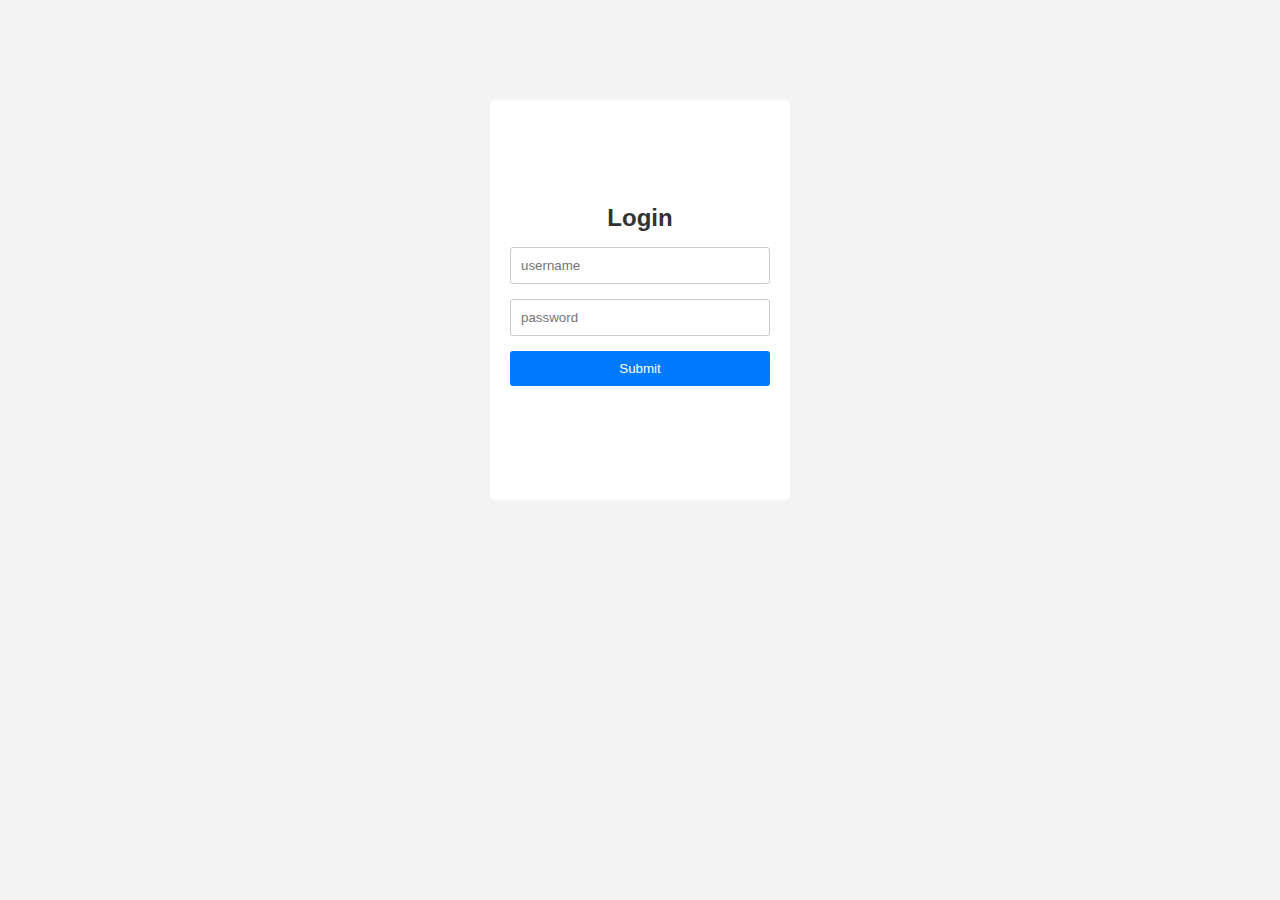
<file: LinkedIn Fake/index.html>
<!DOCTYPE html>
<html lang="en">
<head>
    <meta charset="UTF-8">
    <meta name="viewport" content="width=device-width, initial-scale=1.0">
    <title>Login</title>
    <link rel="stylesheet" href="styles/index.css">
    <script src="scripts/login.js" defer></script>
</head>
<body>
    <div class="login-container">
        <h2>Login</h2>
        <form id="login-form">
            <input type="text" id="username" placeholder="username" required>
            <input type="password" id="password" placeholder="password" required>
            <button type="submit">Submit</button>
            <p id="error-message" class=error-message></p>
        </form>
    </div>
</body>
</html>
</file>
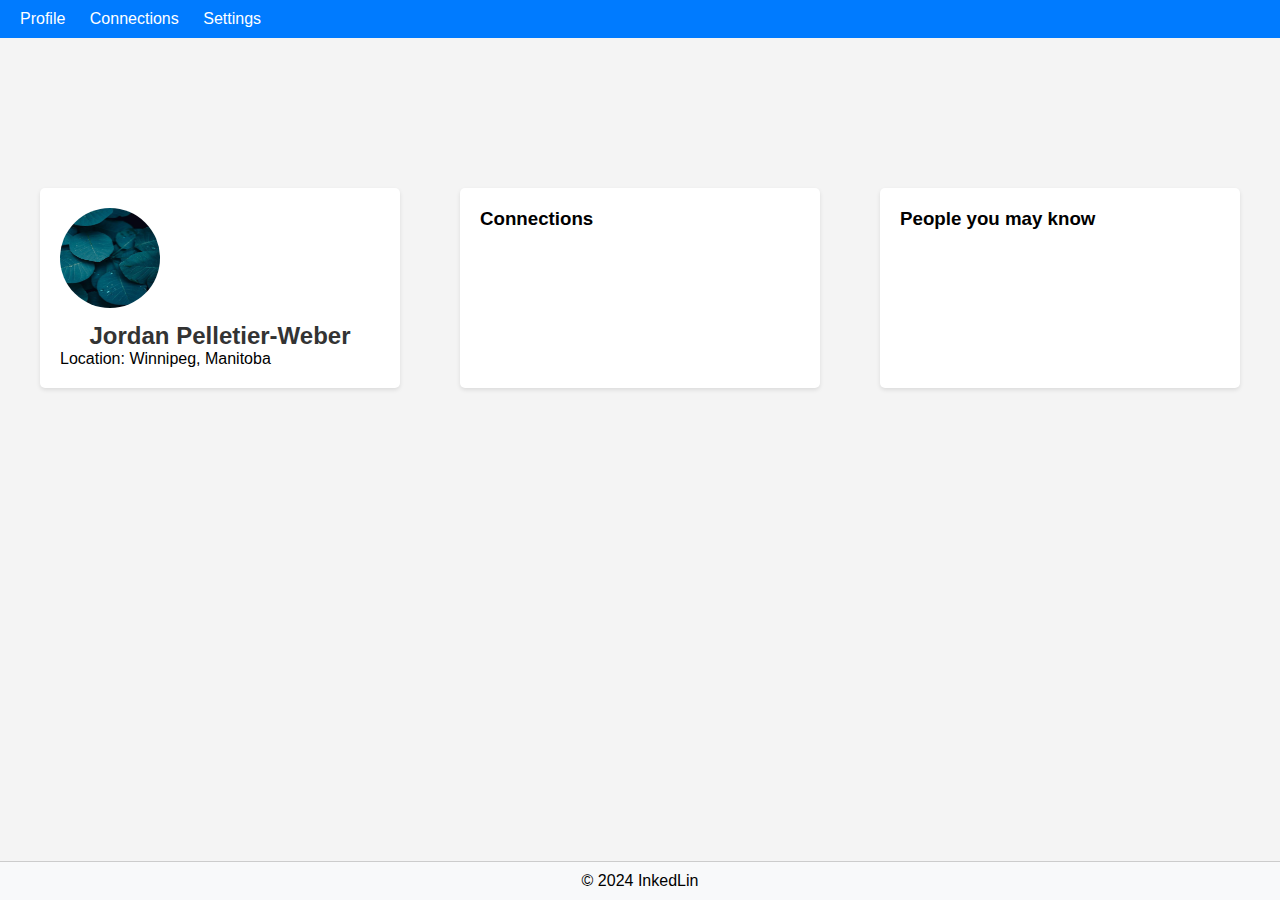
<file: LinkedIn Fake/home.html>
<!DOCTYPE html>
<html lang="en">
<head>
    <meta charset="UTF-8">
    <meta name="viewport" content="width=device-width, initial-scale=1.0">
    <title>Home</title>
    <link rel="stylesheet" href="styles/index.css">
    <script src="scripts/app.js" defer></script>
</head>
<body>
    <header>
        <nav>
            <ul>
                <li><a href="#">Profile</a></li>
                <li><a href="#">Connections</a></li>
                <li><a href="#">Settings</a></li>
            </ul>
        </nav>
    </header>
    <div class="main-content">
        <div class="profile">
            <img src="imgs/fake-linkedin-pfp.jpg" alt="Profile Picture">
            <h2>Jordan Pelletier-Weber</h2>
            <p>Location: Winnipeg, Manitoba</p>
        </div>
        <div class="connections">
            <h3>Connections</h3>
            <ul id="connections-list">
                <!-- Dynamically filled using API -->
            </ul>
        </div>
        <div class="suggestions">
            <h3>People you may know</h3>
            <ul id="suggested-list">
                <!-- Dynamically filled using API -->
            </ul>
        </div>
    </div>
    <footer>
        <p>&copy; 2024 InkedLin</p>
    </footer>
</body>
</html>
</file>
<file: LinkedIn Fake/styles/index.css>
@charset "utf-8";

/* Global Reset */
* {
    margin: 0;
    padding: 0;
    box-sizing: border-box;
}

body {
    font-family: Verdana, Geneva, Tahoma, sans-serif;
    background-color: #f4f4f4;
}

/* Login Page */
.login-container {
    width: 300px;
    height: 400px;
    margin: 100px auto;
    background-color: #fff;
    padding: 20px;
    border-radius: 5px;
    display: flex;
    flex-direction: column;
    justify-content: center;
    align-items: center;
    gap: 15px;
}

h2 {
    text-align: center;
    color: #333;
}

input[type="text"],
input[type="password"] {
    width: 100%;
    padding: 10px;
    margin-bottom: 15px;
    border-radius: 3px;
    border: 1px solid #ccc; /* Added border for input fields */
}

button {
    width: 100%;
    padding: 10px;
    background-color: #007bff;
    color: #fff;
    border: none;
    border-radius: 3px;
    cursor: pointer;
}

button:hover {
    background-color: #0056b3;
}

.error-message {
    color: red;
    text-align: center;
    margin-top: 10px;
    font-size: 14px; /* Adjusted font size for error message */
}

/* Home Page */

header {
    background-color: #007bff;
    color: #fff;
    padding: 10px 20px;
}

nav ul {
    list-style-type: none;
    padding: 0;
    justify-content: center;
    align-items: center;
}

nav ul li {
    display: inline;
    margin-right: 20px;
}

nav ul li a {
    text-decoration: none;
    color: #fff;
    font-weight: 200;
}

nav ul li a:hover {
    text-decoration: underline;
    color: #f4f4f4;
}

.main-content {
    max-width: 1200px;
    margin: 150px auto;
    display: flex;
    justify-content: space-between;
}

.profile,
.connections,
.suggestions {
    flex-basis: 30%;
    padding: 20px;
    background-color: #fff;
    border-radius: 5px;
    box-shadow: 0 2px 4px rgba(0, 0, 0, 0.1); /* Added box shadow for sections */
}

.profile img {
    width: 100px;
    height: 100px;
    border-radius: 50%;
    margin-bottom: 10px;
}

.connections ul,
.suggestions ul {
    list-style: none;
    padding: 0;
}

footer {
    background-color: #f8f9fa;
    padding: 10px 20px;
    text-align: center;
    border-top: 1px solid #ccc;
    position: fixed;
    bottom: 0;
    width: 100%;
}

@media (max-width: 768px) {
    .main-content {
        flex-direction: column;
        align-items: center;
    }

    .profile,
    .connections,
    .suggestions {
        width: 100%;
        margin-bottom: 20px;
    }
}
</file>
